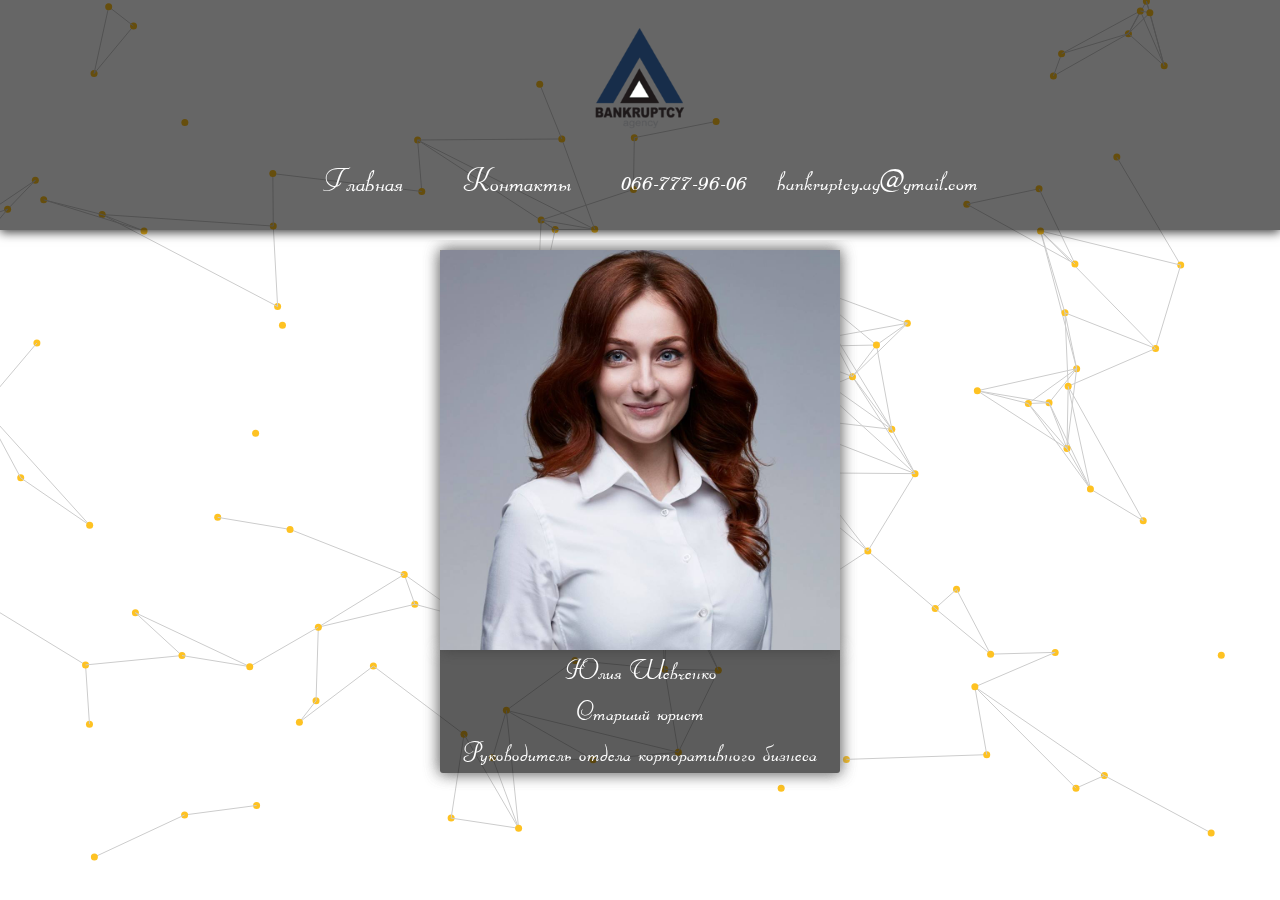
<file: team.html>
<!DOCTYPE html>
<html lang="ru">

<head>
  <meta charset="UTF-8">
  <meta name="viewport" content="width=device-width, initial-scale=1.0">
  <meta http-equiv="X-UA-Compatible" content="ie=edge">
  <meta http-equiv="Cache-control" content="public" max-age="2592000">
  <meta name="theme-color" content="#ffffff" />
  <title>Команда Bankruptcy agency</title>
  <meta name="description" content="Наша команда представлена молодыми, энергичными, целеустремленными профессионалами, которые имеют колоссальный опыт в разрешении  ситуаций любой сложности в области банкротства, хозяйственных спорах, банковском праве, уголовном производстве, регистрации и сопровождении бизнеса. Наша цель - достижение позитивного результата, минимизация затрат клиента">
  <meta name="keywords" content="Команда, позитивный результат, надежность, минимальные затраты, решение проблемы, выезд на адрес клиента, профессионалы, опыт, споры, банкротство, уголовное производство, споры с банками, хозяйственный спор, регистрация бизнеса, ООО, контрагент">
  <link rel="stylesheet" href="team.css">
  <link rel="stylesheet" href="plugins/owlCarousel/owl.carousel.min.css">
  <link rel="stylesheet" href="https://use.fontawesome.com/releases/v5.1.0/css/all.css" integrity="sha384-lKuwvrZot6UHsBSfcMvOkWwlCMgc0TaWr+30HWe3a4ltaBwTZhyTEggF5tJv8tbt"
    crossorigin="anonymous">
</head>

<body id="body">
  <header class="menu_wrap">
    <div class="menu clearfix">
      <img src="imgs/logo-small.png" alt="" class="logo">
      <span id="menu_toggle">Меню</span>
      <ul id="menu_ul">
        <li><a href="index.html">Главная</a></li>
        <li><a href="contacts.html">Контакты</a></li>
        <li><i class="fas fa-phone"></i><span>066-777-96-06</span></li>
        <li><i class="fas fa-envelope"></i><span>bankruptcy.ag@gmail.com</span></li>
      </ul>
    </div>
  </header>
  <section class="gallery mt">
    <main class="owl-carousel" id="car">
      <div class="member">
        <img src="imgs/team1.jpg" alt="">
        <div>
          <p>Юлия Шевченко</p>
          <p>Старший юрист</p>
          <p>Руководитель отдела корпоративного бизнеса</p>
        </div>
      </div>
      <div class="member">
        <img src="imgs/team2.jpg" alt="">
        <div>
          <p>Андрей Курочка</p>
          <p>Партнер</p>
          <p>Руководитель отдела криминального и банковского права</p>
        </div>
      </div>
      <div class="member">
        <img src="imgs/team3.jpg" alt="">
        <div>
          <p>Екатерина Петренко</p>
          <p>Старший юрист</p>
          <p>Руководитель отдела ВЭД</p>
        </div>
      </div>
      <div class="member">
        <img src="imgs/team4.jpg" alt="">
        <div>
          <p>Александр Ризнык</p>
          <p>Партнер. Адвокат</p>
          <p>Руководитель отдела банкротства и хозяйственных споров</p>
        </div>
      </div>
      <div class="member">
        <img src="imgs/team5.jpg" alt="">
        <div>
          <p>Александр Демчан</p>
          <p>Партнер. Арбитражный управляющий.</p>
        </div>
      </div>
    </main>
    <div class="NextBtn mt"><i class="fas fa-chevron-right fa-3x"></i></div>
    <div class="PrevBtn mt"><i class="fas fa-chevron-left fa-3x"></i></div>
  </section>
  <script type="text/javascript" src="plugins/jquery-3.3.1.min.js"></script>
  <script type="text/javascript" src="team.js"></script>
  <script type="text/javascript" src="plugins/owlCarousel/owl.carousel.min.js"></script>
  <script type="text/javascript" src="jquery.particleground.min.js"></script>
</body>

</html>
</file>
<file: team.css>
@font-face {
  font-family: 'Matilda';
  src: url('fonts/11349.ttf');
}

@font-face {
  font-family: 'Light';
  src: url('fonts/11964.otf');
}

* {
  margin: 0;
  padding: 0;
  box-sizing: border-box;
}

body {
  width: 100vw;
  height: 100vh;
  font-family: 'Matilda', sans-serif;
  min-width: 320px;
  position: relative;
}

#menu_toggle {
  display: none;
  font: 300 25px 'Matilda', sans-serif;
  border-bottom: 1px solid #665CAC;
  color: #fff;
  cursor: pointer;
  max-width: 100px;
  margin: -10px auto 10px auto;
}

.marg {
  margin-top: 230px;
  transition: all .5s linear;
}

.block {
  display: block;
  opacity: 1;
  animation: in .4s linear;
}

@keyframes in {
  from {
    opacity: 0;
  }

  to {
    display: block;
  }
}

.menu_wrap {
  top: 0;
  position: absolute;
  background: rgba(0, 0, 0, 0.6);
  width: 100%;
  height: 90px;
  box-shadow: 0px 2px 10px rgba(0, 0, 0, 0.8);
}

.menu {
  /* border: 1px solid red; */
  padding: 15px 0;
  width: 80vw;
  margin: auto;
  max-width: 1240px;
}

.logo {
  width: 120px;
}

img {
  user-select: none;
}

ul {
  font: 300 22px 'Matilda', sans-serif;
  float: right;
  display: flex;
  list-style: none;
  align-items: center;
  justify-content: flex-end;
}

ul li {
  padding: 10px;
  list-style: none;
}

ul li a {
  border-radius: 2px;
  cursor: pointer;
  color: #fff;
  position: relative;
  display: block;
  margin: 0 10px;
  padding: 5px 10px;
  text-decoration: none;
  overflow: hidden;
  font-size: 30px;
}

ul li a:hover {
  transition: all .3s;
  color: #000;
  background: #665CAC;
}

ul li i {
  color: #fff;
  padding: 5px;
  cursor: pointer;
  font-size: 18px;
  cursor: default;
}

ul li span {
  font: 300 30px 'Matilda', sans-serif;
  color: #fff;
}

ul li i:hover {
  color: #fff;
  transition: .2s;
}


.gallery {
  position: absolute;
  left: 25vw;
  top: 160px;
  width: 50vw;
  margin-bottom: 10px;
}

.owl-carousel .owl-item {
  padding: 10px;
}

.owl-carousel .owl-item div {
  max-width: 500px;
  margin: auto;
  background: rgba(0, 0, 0, 0.4);
  border-radius: 0 0 3px 3px;
  box-shadow: 0px 0px 15px rgba(100, 100, 100, 0.7);
}

.owl-carousel .owl-item p {
  text-align: center;
  font: 300 25px 'Matilda',
    sans-serif;
  /* background: rgba(0, 0, 0, 0.6); */
  color: #fff;
  padding: 4px;
  /* border-radius: 0 0 3px 3px; */
  /* box-shadow: 0px 0px 15px rgba(100, 100, 100, 0.7); */
}

.owl-carousel .owl-item img {
  display: block;
  width: 100%;
  max-width: 500px;
  border-radius: 3px 3px 0 0;
  margin: auto;
  box-shadow: 0px 0px 15px rgba(100, 100, 100, 0.7);
}

.NextBtn {
  position: fixed;
  top: 50%;
  right: 30px;
  cursor: pointer;
}

.PrevBtn {
  position: fixed;
  top: 50%;
  left: 30px;
  cursor: pointer;
}






@media screen and (max-width:1330px) {
  .menu_wrap {
    height: auto;
  }

  ul {
    float: none;
    margin: auto;
    justify-content: center;
    font-size: 27px;
  }

  ul li span {
    font-size: 27px;
  }

  .menu {
    text-align: center;
  }

  .logo {
    transform: scale(0.9);
  }

  ul li i {
    font-size: 16px;
  }

  .icons {
    top: 190px;
  }

  .gallery {
    top: 240px;
  }

  .NextBtn,
  .PrevBtn {
    top: 55%;
  }

  .owl-carousel .owl-item div {
    max-width: 400px;
  }
}

@media screen and (max-width:1110px) {
  ul li a {
    font-size: 26px;
  }
}

@media screen and (max-width:980px) {
  .logo {
    transform: scale(0.8);
  }

  .owl-carousel .owl-item p {
    font: 300 22px 'Matilda',
      sans-serif;
  }

  .NextBtn,
  .PrevBtn {
    display: none;
  }

  .menu {
    padding: 0 5px;
  }


  ul li span {
    font-size: 27px;
  }


  ul li a {
    margin: 0 2px;
  }

  .icons {
    top: 155px;
  }

  #map {
    top: 290px;
  }

  .gallery {
    top: 215px;
  }

  .NextBtn,
  .PrevBtn {
    top: 55%;
    transform: scale(0.8);
  }
}

@media screen and (max-width: 900px) {
  ul {
    display: none;
    opacity: 0;
  }

  .owl-carousel .owl-item div,
  .owl-carousel .owl-item img {
    max-width: 400px;
  }

  ul li a,
  ul li span {
    max-width: 220px;
    margin: auto;
    font-size: 20px;
  }

  #menu_toggle {
    display: block;
  }

  .gallery {
    width: 70vw;
    left: 15vw;
    top: 205px;
  }

}

@media screen and (max-width:560px) {
  .gallery {
    width: 70vw;
    left: 15vw;
  }

}

/* @media screen and (max-width:450px){
  .gallery{
    width: 80vw;
    left: 10vw;
  }
} */
</file>
